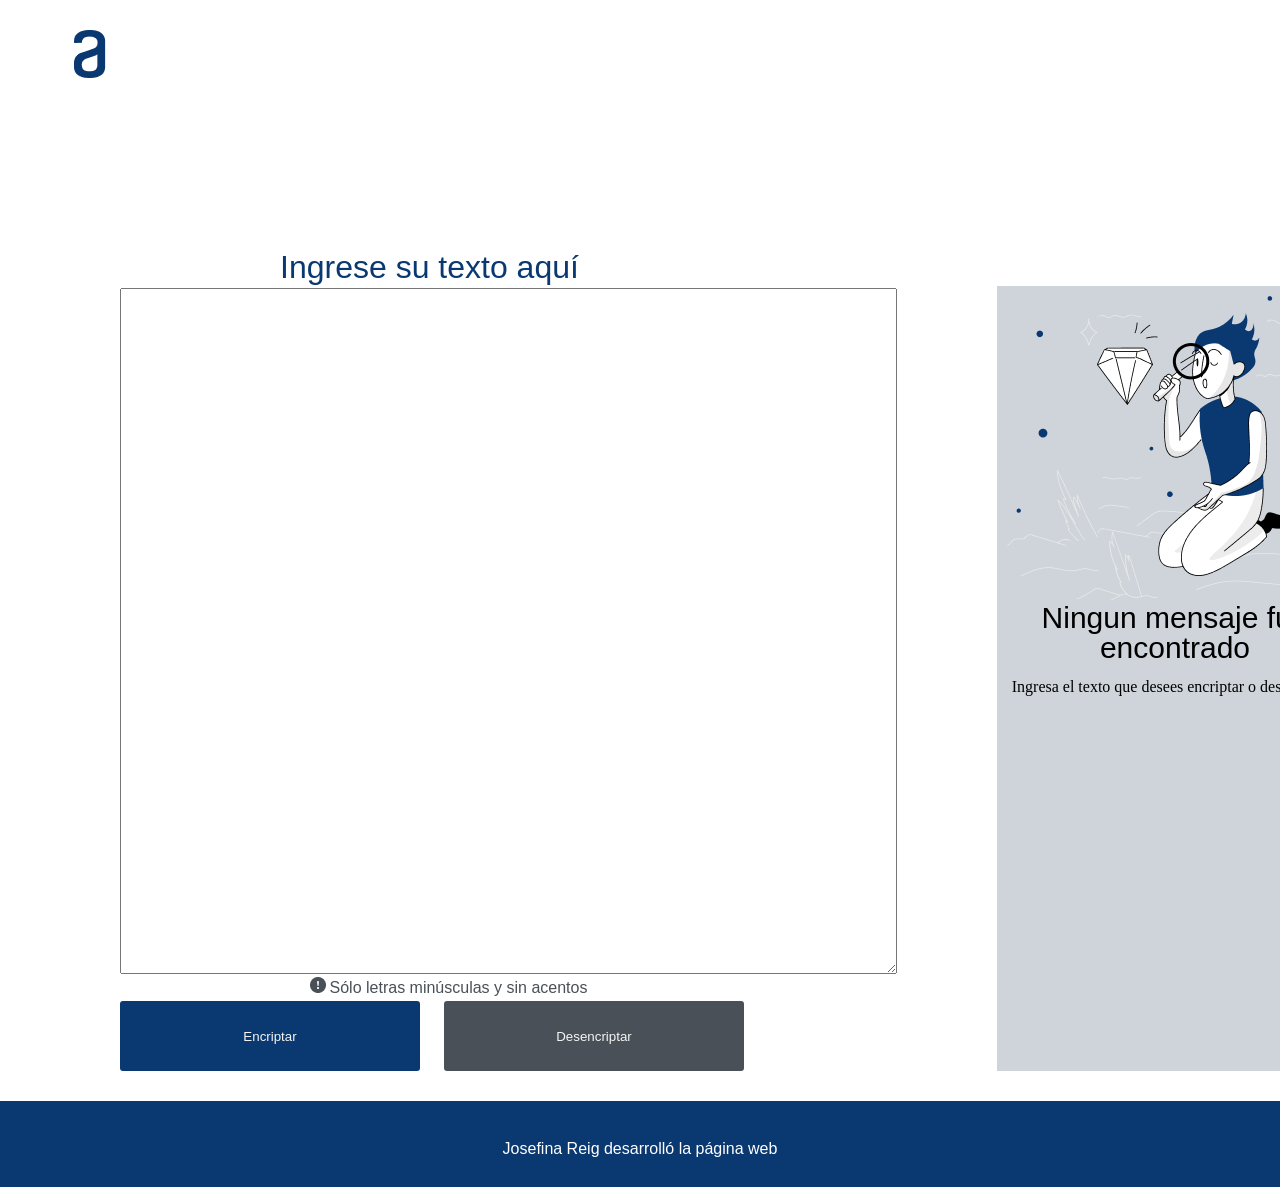
<file: challenge-one-encriptador/index.html>
<!DOCTYPE html>
<html lang="es">
 
<head>
    <meta charset="UTF-8">
    <meta name="viewport" content="width=device-width, initial-scale=1.0">
    <link rel="stylesheet" href="reset.css">
    <link rel="stylesheet" href="style.css">

    <title>Encriptador de texto</title>
</head>

<body>
    <header>
        <nav>
            <h1><img src="img/Logo.png" alt="Logo Alura Latam"></h1>
        </nav>
    </header>
    <main>
        <div class="container">
            <div class="principal">
                <form>
                    <p class="titulo" id="titulo">Ingrese su texto aquí</p>
                    <textarea class="mensaje" cols="42" rows="20" id="mensaje"></textarea>
                </form>
                <div class="signo-recomendacion">
                    <img src="img/exclamacion.png" class="signo">
                    <p class="recomendacion">Sólo letras minúsculas y sin acentos</p>
                </div>
                <div class="botones">
                    <button class="boton-uno" onclick="btnEncriptar()">Encriptar</button>
                    <button class="boton-dos" onclick="btnDesencriptar()">Desencriptar</button>
                </div>
            </div>
            <div class="encriptacion" id="encriptacion">
                <img src="img/Muñeco.png" alt="persona con lupa" id="muñeco">
                <h3></h3>
                <br>
                <h4></h4>
            </div>
        </div>
    </main>
    <footer>
        <h4>Josefina Reig desarrolló la página web</h4>
    </footer>
    <script src="app.js"></script>
</body>

</html>
</file>
<file: challenge-one-encriptador/style.css>
nav{
    padding: 30px;
}

.titulo{
    font-family:Impact, Haettenschweiler, 'Arial Narrow Bold', sans-serif;
    font-weight: 400;
    font-size: 32px;
    color:#0A3871;
    margin-top: 140px;
    margin-left: 280px;
}

.mensaje{
    margin-top:5px;
    margin-left: 120px;
    font-size: 30px;
    font-family:Impact, Haettenschweiler, 'Arial Narrow Bold', sans-serif;
    font-weight: 400;
    color:#0A3871; 
    justify-content: center;
}

.container{ 
    display:flex; 
}

.encriptacion{
    margin-top: 175px;
    margin-left: 100px;
}

.signo-recomendacion{
    text-align: center;
    margin-bottom: 5px;
}

.recomendacion{
    display:inline;
    font-family: Arial, Helvetica, sans-serif;
    color:#495057; 
}

.botones{
    display: block;
}

.boton-uno{
    background:#0A3871;
    border: none;
    width:300px;
    height: 70px;
    color: whitesmoke;
    border-radius: 3px;
    margin-left: 120px;
    cursor: pointer;
    transition: 1s;
    
}

.boton-uno:hover{
    background: #365EA9;
    transform: scale(1.1);
}

.boton-dos{
    background:#495057;
    border: none;
    width:300px;
    height: 70px;
    color: whitesmoke;
    border-radius: 3px;
    margin-left: 20px;
    cursor: pointer;
    transition: 1s;
    
}

.boton-dos:hover{
    background: #868E96;
    transform: scale(1.1);
}

.encriptacion{
    background: #CED4DA;
    padding: 10px;
    text-align: center;
}

.encriptacion h3{
    font-size: 30px;
    font-family: Arial, Helvetica, sans-serif;
}

.encriptacion p{
    font-size: 15px;
    font-family: Arial, Helvetica, sans-serif;
}

footer{
    background: #0A3871;
    color: white;
    text-align: center;
    padding-top:40px;
    padding-bottom: 30px;
    margin-top: 30px;
    font-family:Arial, Helvetica, sans-serif;
}
</file>
